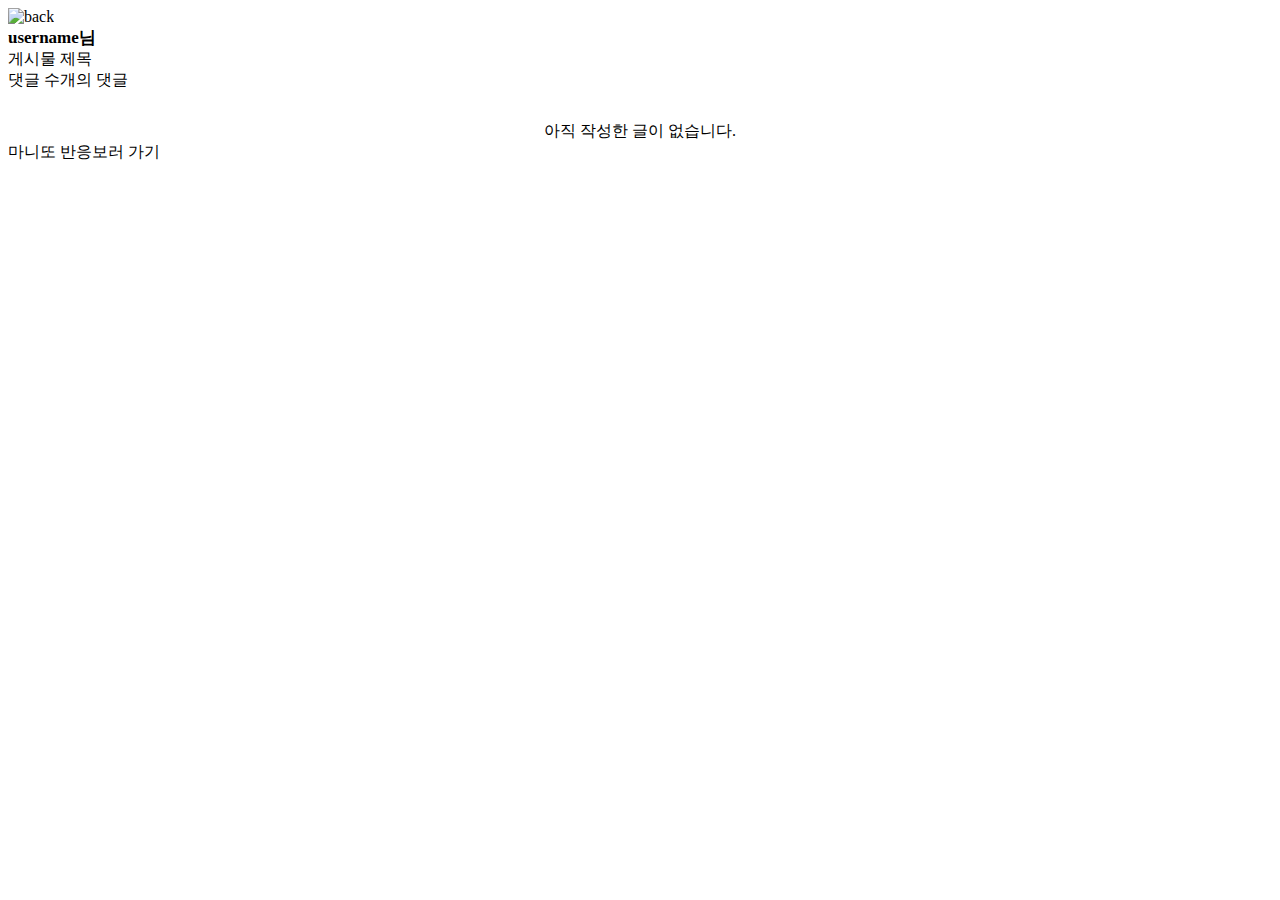
<file: src/main/resources/templates/index.html>
<!DOCTYPE html>
<html lang="en" xmlns:th="http://www.thymeleaf.org">
<head>
    <meta charset="UTF-8">
    <link rel="stylesheet" th:href="@{/css/style.css}">
    <link rel="stylesheet" th:href="@{/css/home.css}">
    <title>홈</title>
</head>
<body>

<div id="logo-box">
    <img th:src="@{/images/logo.svg}" alt="back">
    <div style="font-weight: 600; font-size: 17px"><span th:if="${user.username}" th:text="${user.username}">username</span>님</div>
</div>

<div class="container">
    <div id="post-list">
        <div th:unless="${#lists.isEmpty(posts)}" th:each="post : ${posts}">
                <div id="my-post" th:onclick="'goToPost(' + ${post.pid} + ')'">
                    <div id="my-post-title">
                        <div id="dot"></div>
                        <span th:text="${post.postTitle}" id="title-text">게시물 제목</span>
                    </div>
                    <span id="replies_num">
                        <span th:text="${post.replyNum}">댓글 수</span>개의 댓글
                    </span>
                </div>
        </div>

        <div th:if="${#lists.isEmpty(posts)}" id="replies-num" style="margin-top: 30px; width: 100%; text-align: center">
            아직 작성한 글이 없습니다.
        </div>
    </div>


<!--  추후 본인의 마니또가 올린 마지막 게시물로 이동하게 수정할 예정  -->
    <div id="board-btn" th:onclick="goToBoard()">
        마니또 반응보러 가기
    </div>
</div>


<script>
    const goToBoard = () => {
        location.href = '/community'
    }

    const goToPost = (postId) => {
        location.href = '/community/post/' + postId
    }

    document.addEventListener('DOMContentLoaded', () => {
        const currentUrl = window.location.pathname;
        const navItems = document.querySelectorAll('.nav-item-box');

        navItems.forEach(item => {
            const link = item.querySelector('a');
            if (link && link.getAttribute('href') === currentUrl) {
                item.classList.add('clicked');
            }
        });
    });

    function toggleIcon(element) {
        const navItems = document.querySelectorAll('.nav-item-box');
        navItems.forEach(item => {item.classList.remove('clicked')});
        element.classList.add('clicked');
    }
</script>

<div th:replace="fragments/navbar :: navbar"></div>
</body>
</html>
</file>
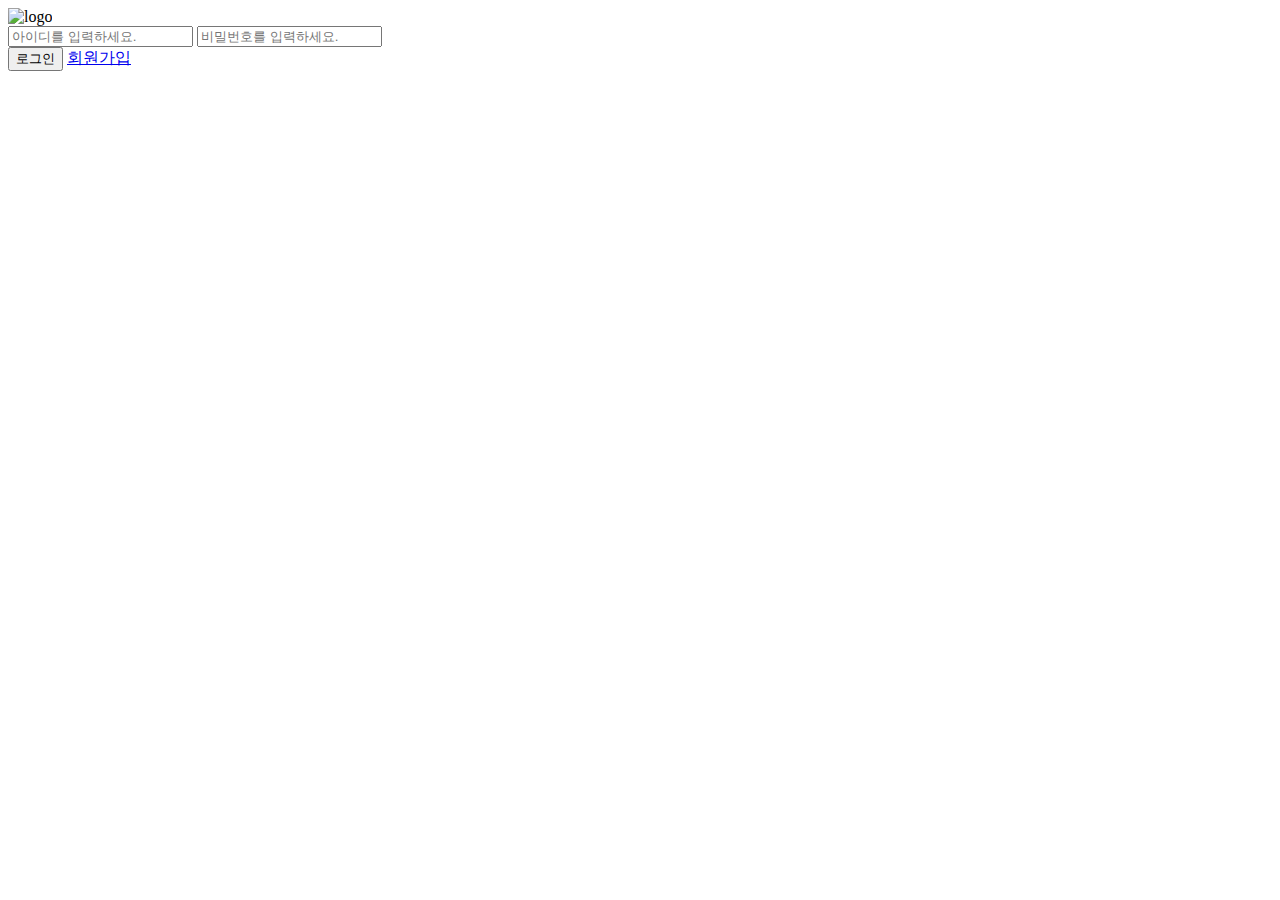
<file: src/main/resources/templates/login.html>
<!DOCTYPE html>
<html lang="en" xmlns:th="http://www.thymeleaf.org">
<head>
    <meta charset="UTF-8">
    <link rel="stylesheet" th:href="@{/css/style.css}">
    <link rel="stylesheet" th:href="@{/css/login.css}">
    <title>로그인</title>
</head>
<body>
<div class="container">
    <img th:src="@{/images/logo_big.svg}" alt="logo">
    <form action="#" method="post" th:action="@{/login}" th:object="${loginForm}">
        <div id="inputs">
            <input type="text" class="login_input" name="login_id" required placeholder="아이디를 입력하세요.">
            <input type="password" class="login_input" name="password" required placeholder="비밀번호를 입력하세요.">
        </div>
        <button type="submit" id="login_btn">로그인</button>
        <a id="signup-span" href="/signup">
            <span>회원가입</span>
        </a>
        <div th:if="${error}" th:text="${error}" id="error-msg" style="display: none;"></div>
    </form>
</div>

<script>
    window.onload = function() {
        const errorMessage = document.getElementById("error-msg");
        console.log(errorMessage);
        if (errorMessage && errorMessage.innerText !== '') {
            alert(errorMessage.innerText);
        }
    }
</script>
</body>
</html>
</file>
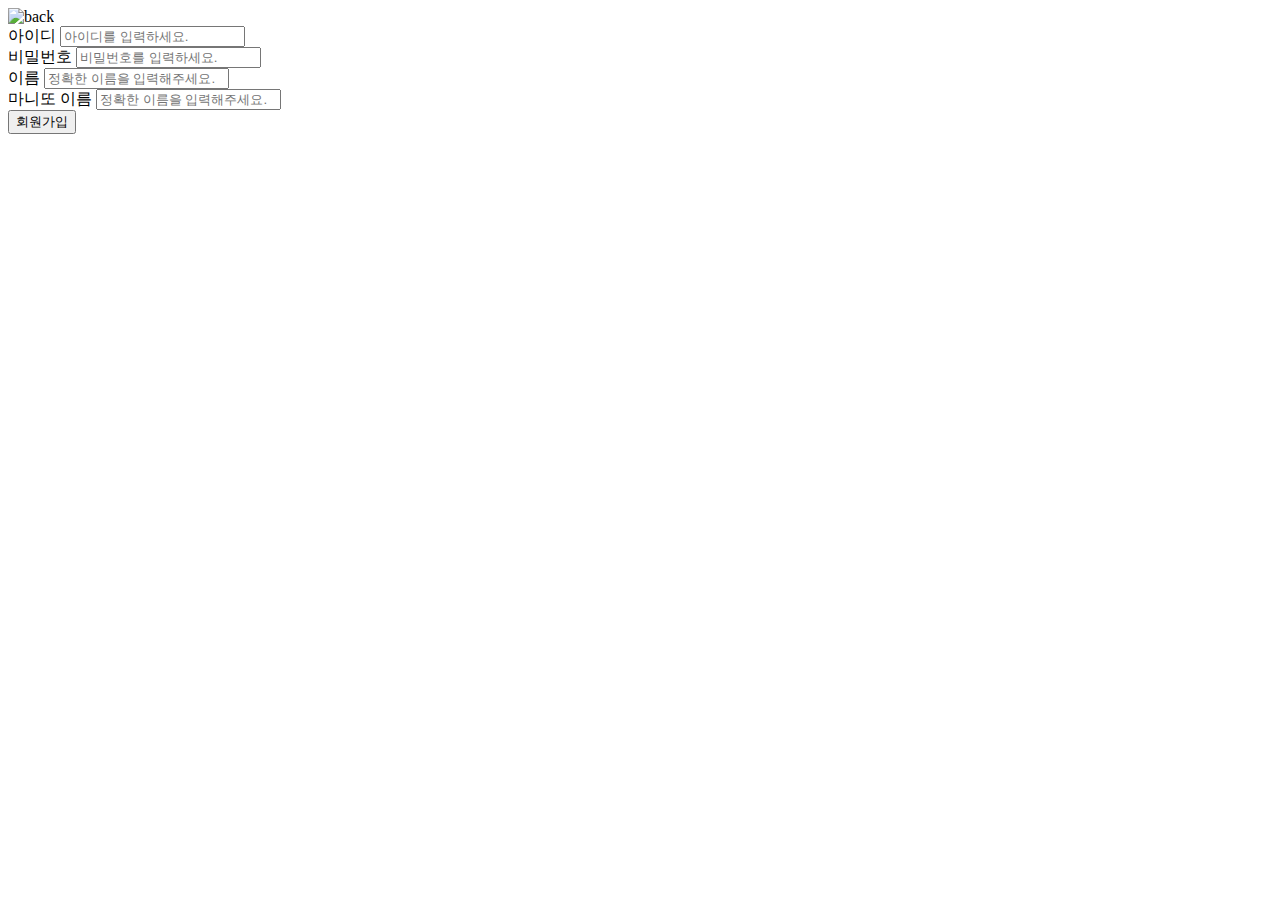
<file: src/main/resources/templates/signup.html>
<!DOCTYPE html>
<html lang="en" xmlns:th="http://www.thymeleaf.org">
<head>
    <meta charset="UTF-8">
    <link rel="stylesheet" th:href="@{/css/style.css}">
    <link rel="stylesheet" th:href="@{/css/login.css}">
    <title>회원가입</title>
</head>
<body>
<header>
    <a onclick="window.history.back(); return false;">
        <img th:src="@{/images/back.svg}" alt="back">
    </a>
</header>
<div class="container">
    <form method="post" th:action="@{/signup}">
        <div id="inputs">
            <div class="input-box">
                <span class="subtitle">아이디</span>
                <input type="text" class="login_input" name="login_id" required placeholder="아이디를 입력하세요.">
            </div>
            <div class="input-box">
                <span class="subtitle">비밀번호</span>
                <input type="password" class="login_input" name="password" required placeholder="비밀번호를 입력하세요.">
            </div>
            <div class="input-box">
                <span class="subtitle">이름</span>
                <input type="text" class="login_input" name="username" required placeholder="정확한 이름을 입력해주세요.">
            </div>
            <div class="input-box">
                <span class="subtitle">마니또 이름</span>
                <input type="text" class="login_input" name="manito_name" required placeholder="정확한 이름을 입력해주세요.">
            </div>
        </div>
        <button type="submit" id="login_btn">회원가입</button>

        <div th:if="${error}" th:text="${error}" id="error-msg" style="display: none;"></div>
    </form>
</div>

<script>
    window.onload = function() {
        const errorMessage = document.getElementById("error-msg");
        console.log(errorMessage);
        if (errorMessage && errorMessage.innerText !== '') {
            alert(errorMessage.innerText);
        }
    }
</script>
</body>
</html>
</file>
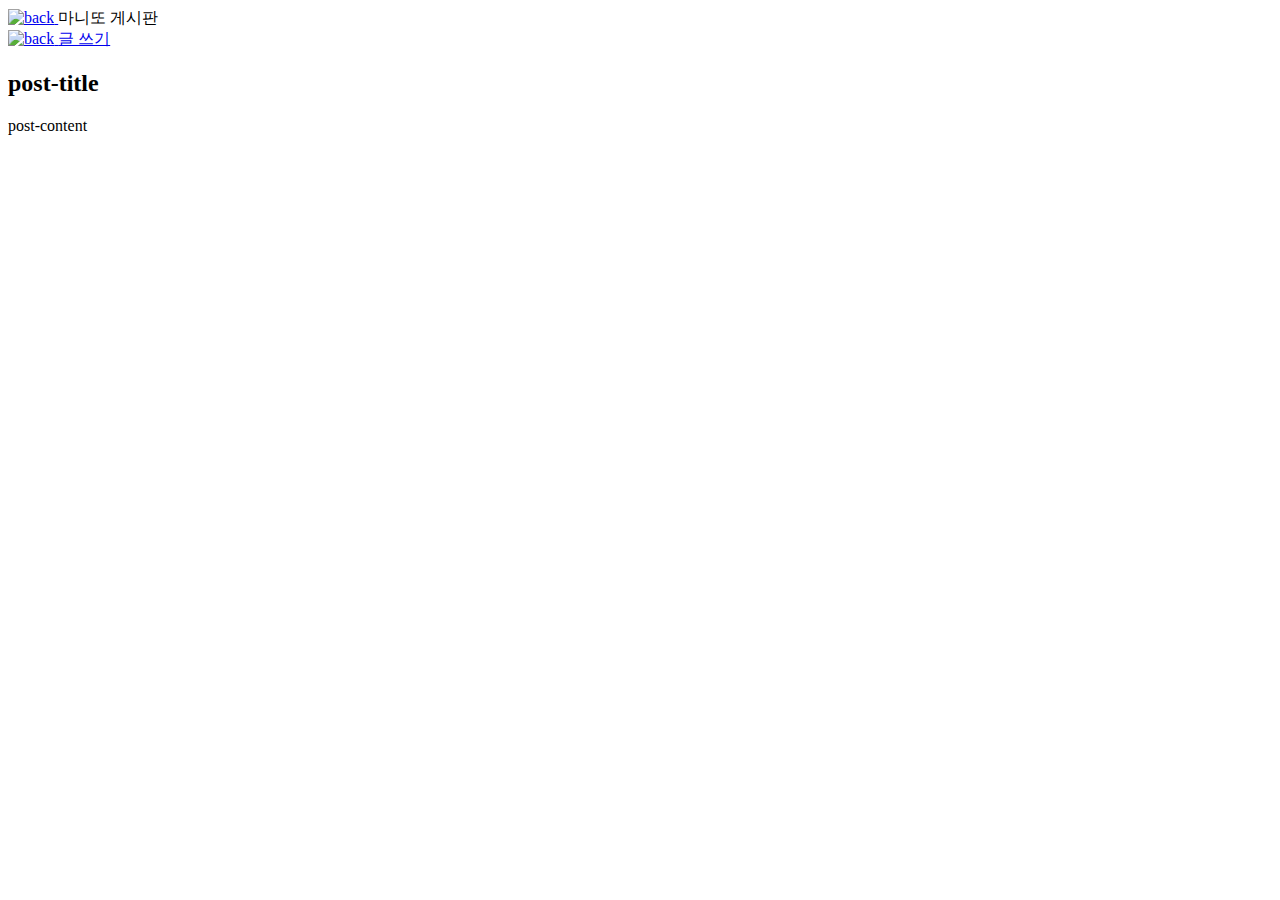
<file: src/main/resources/templates/community/board.html>
<!DOCTYPE html>
<html xmlns:th="http://www.thymeleaf.org">
<head>
    <meta charset="UTF-8">
    <link rel="stylesheet" th:href="@{/css/style.css}">
    <link rel="stylesheet" th:href="@{/css/board.css}">
    <title>마니또 게시판</title>
    <style>

    </style>
</head>
<body>
<header>
    <a href="/">
        <img th:src="@{/images/back.svg}" alt="back">
    </a>
    <span>마니또 게시판</span>
<!--    <img th:src="@{/images/dots.svg}" alt="back">-->
    <div id="blank-icon"></div>
</header>
<div class="container">

    <a href="community/create" class="btn">
        <img th:src="@{/images/plus.svg}" alt="back">
        <span>글 쓰기</span>
    </a>

    <div class="post-list">
        <div th:each="post : ${posts}">
            <div class="postbox" th:onclick="'navigateToPost(' + ${post.pid} + ')'">
                <h2 class="post-title" th:text="${post.postTitle}">post-title</h2>
                <div class="post-line">
                    <span class="post-content" th:text="${post.postContent}">post-content</span>
                    <span class="post-time" th:text="${#dates.format(post.regdate, 'MM/dd')}"></span>
                </div>
            </div>
            <div class="white-line"></div>
        </div>
    </div>
</div>

<script>
    function navigateToPost(postId) {
        // let url = element.getAttribute("data-url");
        // console.log(url);
        location.href = "community/post/" + postId;
    }

    document.addEventListener('DOMContentLoaded', () => {
        const currentUrl = window.location.pathname;
        const navItems = document.querySelectorAll('.nav-item-box');

        navItems.forEach(item => {
            const link = item.querySelector('a');
            if (link && link.getAttribute('href') === currentUrl) {
                item.classList.add('clicked');
            }
        });
    });

    function toggleIcon(element, url) {
        const navItems = document.querySelectorAll('.nav-item-box');
        navItems.forEach(item => {item.classList.remove('clicked')});
        element.classList.add('clicked');

        window.location.href = url;
    }

</script>

<div th:replace="fragments/navbar :: navbar"></div>

</body>
</html>
</file>
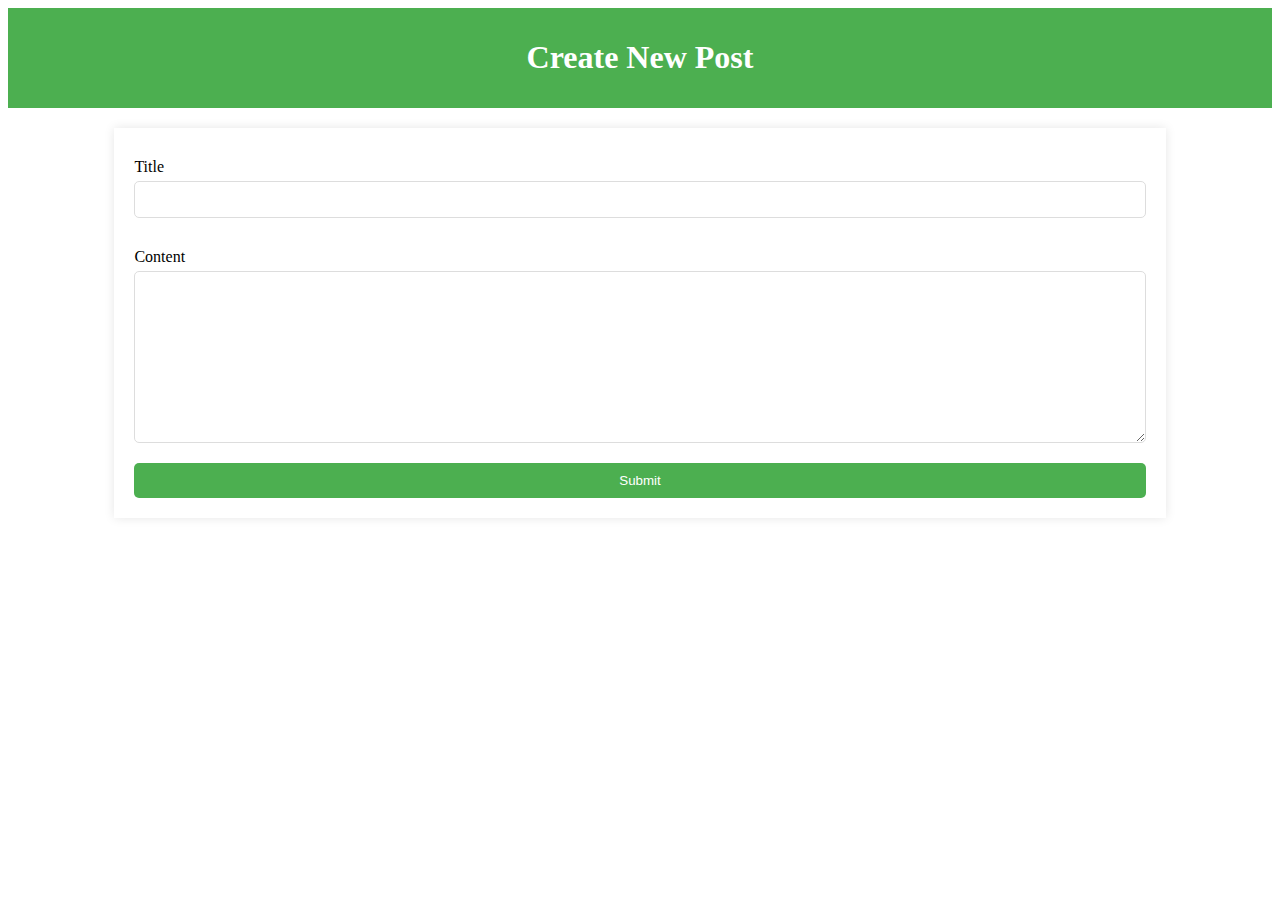
<file: src/main/resources/templates/community/create.html>
<!DOCTYPE html>
<html xmlns:th="http://www.thymeleaf.org">
<link rel="stylesheet" th:href="@{/css/style.css}">
<head>
    <meta charset="UTF-8">
    <title>Create Post</title>
    <style>
        header {
            background-color: #4CAF50;
            color: white;
            padding: 10px 20px;
            text-align: center;
        }
        .container {
            width: 80%;
            margin: 20px auto;
            padding: 20px;
            background-color: white;
            box-shadow: 0 0 10px rgba(0, 0, 0, 0.1);
        }
        form {
            display: flex;
            flex-direction: column;
        }
        label {
            margin: 10px 0 5px;
        }
        input, textarea {
            padding: 10px;
            margin-bottom: 20px;
            border: 1px solid #ddd;
            border-radius: 5px;
        }
        .btn {
            padding: 10px 20px;
            background-color: #4CAF50;
            color: white;
            border: none;
            border-radius: 5px;
            cursor: pointer;
        }
        .btn:hover {
            background-color: #45a049;
        }
    </style>
</head>
<body>
<header>
    <h1>Create New Post</h1>
</header>
<div class="container">
    <form action="create" method="post">
        <label for="postTitle">Title</label>
        <input type="text" id="postTitle" name="postTitle" required>

        <label for="postContent">Content</label>
        <textarea id="postContent" name="postContent" rows="10" required></textarea>

        <button type="submit" class="btn">Submit</button>
    </form>
</div>
</body>
</html>
</file>
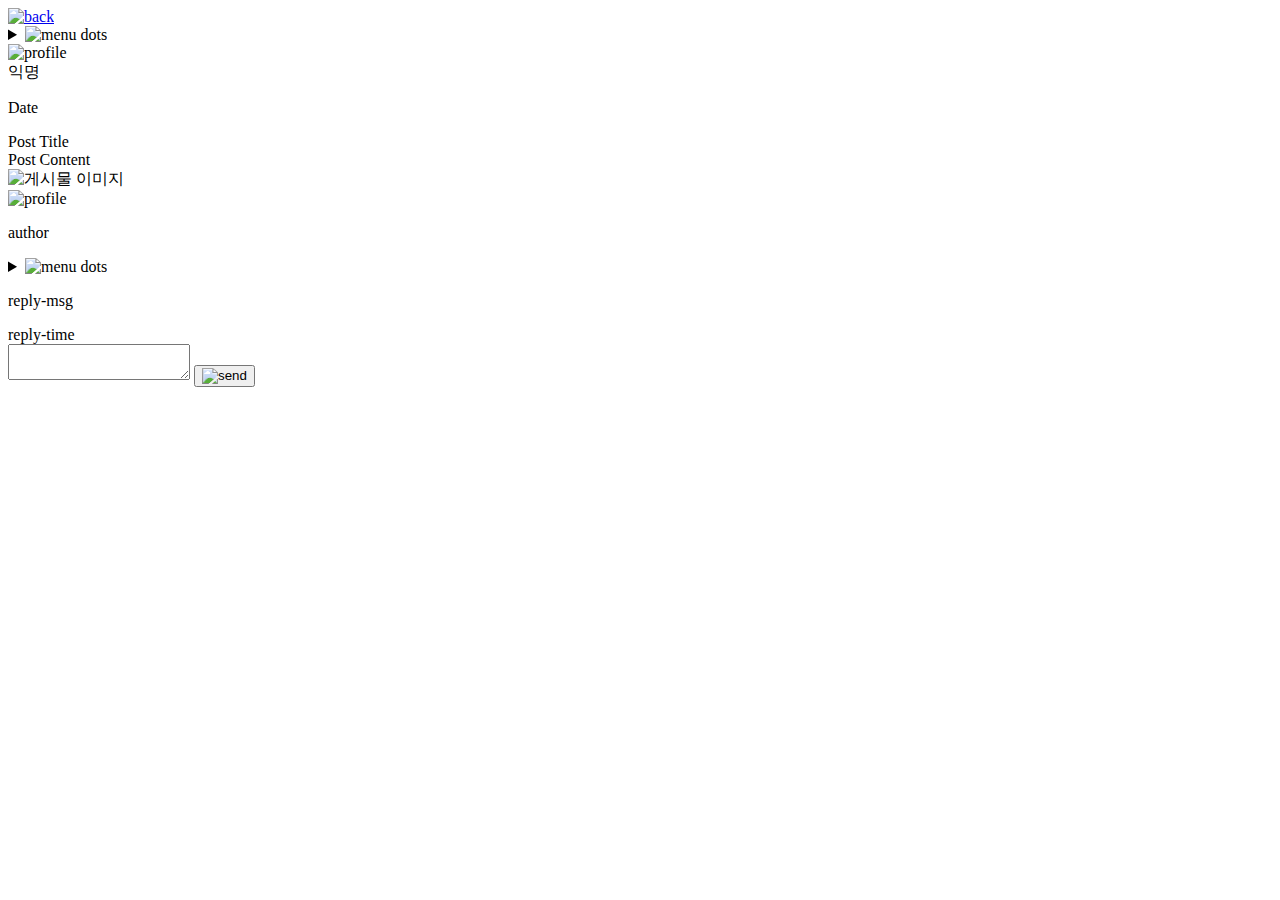
<file: src/main/resources/templates/community/post-detail.html>
<!DOCTYPE html>
<html xmlns:th="http://www.thymeleaf.org">
<head>
    <meta charset="UTF-8">
    <title th:text="${post.postTitle}">post-title</title>
    <link rel="stylesheet" th:href="@{/css/style.css}">
    <link rel="stylesheet" th:href="@{/css/post-detail.css}">
    <style>

    </style>
</head>
<body>
<!--<div th:replace="fragments/header :: header"></div>-->

    <header class="post-header">
        <a href="/community">
<!--        <a onclick="window.history.back(); return false;">-->
            <img th:src="@{/images/back.svg}" alt="back">
        </a>
        <details class="dropdown">
            <summary>
                <img th:src="@{/images/dots.svg}" alt="menu dots">
            </summary>
            <div class="dropdown-content">
                <a href="#" onclick="editPost()">수정하기</a>
                <a href="#" onclick="deletePost()">삭제하기</a>
            </div>
        </details>
    </header>

<div class="container">
    <div class="detail-container">
        <div class="meta-box">
            <img th:src="@{/images/profile.svg}" alt="profile" class="profile-img">

            <div class="info-box">
                <span class="post-author">익명</span>
                <p class="post-meta">
                    <span th:text="${#dates.format(post.regdate, 'MM/dd HH:mm')}">Date</span>
                </p>
            </div>
        </div>
        <div class="contents">
            <span th:text="${post.postTitle}" class="post-title">Post Title</span>
            <div class="post-content" th:text="${post.postContent}">Post Content</div>
            <div th:if="${post.image != null}">
                <img th:src="'data:image/png;base64,' + ${post.imageBase64}" alt="게시물 이미지" class="img-sizing"/>
            </div>
        </div>
    </div>

    <div class="reply-container">
        <div class="grey-line"></div>
        <div th:each="reply : ${replies}">
            <div class="reply-box">
                <div class="reply-infoline">
                    <div class="reply-profile-box">
                        <img th:src="@{/images/profile_square.svg}" alt="profile" class="reply-profile">
                        <p class="reply-author" th:text="${reply.author}" th:classappend="${reply.author == '마니또' ? ' manito-text' : (reply.author == '글쓴이' ? ' writer-text' : '')}">author</p>
                    </div>
                    <details class="dropdown">
                        <summary>
                            <img th:src="@{/images/dots.svg}" alt="menu dots" class="reply-dots">
                        </summary>
                        <div class="dropdown-content">
                            <a href="#" th:onclick="'deleteReply(' + ${reply.rid} + ')'">삭제하기</a>
                            <div th:if="${error}" th:text="${error}" id="error-msg" style="display: none;"></div>
                        </div>
                    </details>
                </div>
                <div class="reply-textline">
                    <p class="reply-text" th:text="${reply.msg}">reply-msg</p>
                    <span class="reply-time" th:text="${#dates.format(reply.regdate, 'MM/dd HH:mm')}">reply-time</span>
                </div>
                <div class="grey-line"></div>
            </div>
        </div>
    </div>

        <form th:action="@{'/community/post/' + ${post.pid} + '/reply'}" method="post" style="width: 100%;">

            <div class="msgbox">
                <textarea name="msg" required class="reply-input"></textarea>
                <button type="submit" class="btn">
                    <img th:src="@{/images/airplane.svg}" alt="send">
                </button>
            </div>
        </form>
    <div th:if="${error}" th:text="${error}" id="error-msg2" style="display: none;"></div>

</div>
<script>
    const postId = [[${post.pid}]];

    function editPost() {
        location.href = 'update?pid=' + postId;
    }

    function deletePost() {
        if (confirm('정말로 삭제하시겠습니까?'))
            location.href = 'delete?pid=' + postId;
    }

    function deleteReply(replyId) {
        if (confirm('정말로 삭제하시겠습니까?'))
            location.href = 'reply/delete?pid=' + postId + '&rid=' + replyId;
    }

    window.onload = function() {
        const errorMessage = document.getElementById("error-msg2");
        console.log(errorMessage);
        if (errorMessage && errorMessage.innerText !== '') {
            alert(errorMessage.innerText);
        }
    }

</script>
</body>
</html>
</file>
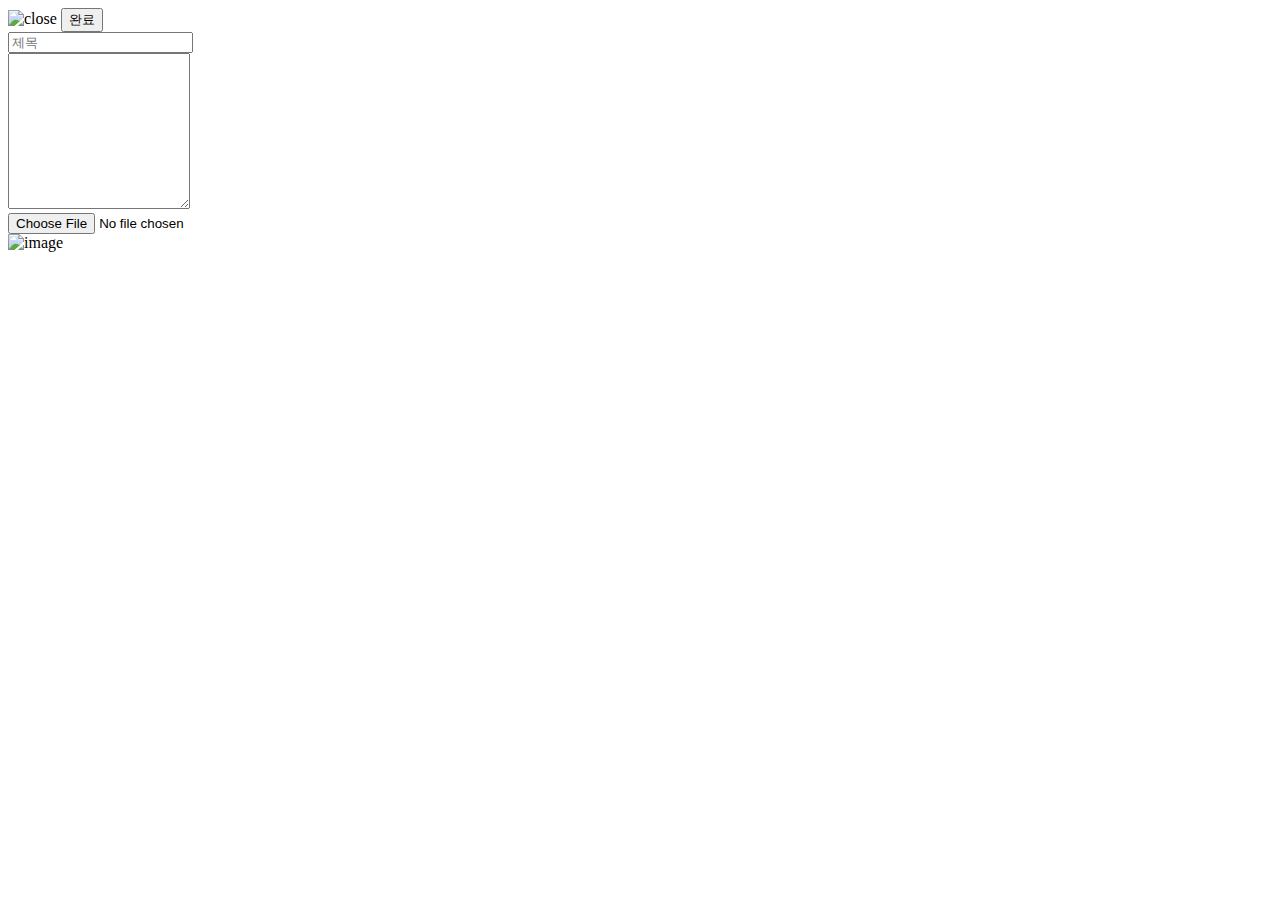
<file: src/main/resources/templates/community/post-form.html>
<!DOCTYPE html>
<html xmlns:th="http://www.thymeleaf.org">
<link rel="stylesheet" th:href="@{/css/style.css}">
<link rel="stylesheet" th:href="@{/css/post-form.css}">
<head>
    <meta charset="UTF-8">
    <title>Create Post</title>
</head>

<body>

<header class="post-header">
    <a onclick="window.history.back(); return false;">
        <img th:src="@{/images/close.svg}" alt="close">
    </a>
    <button class="submit-btn">
        완료
    </button>
</header>

<div class="container">
    <form th:action="@{${post != null ? 'update' : 'create'}}" method="post" id="post-form" enctype="multipart/form-data">
<!--  post가 있을 때만, 렌더링 되도록 설정  -->
        <div class="submit-container">
            <input type="hidden" name="pid" th:if="${post != null}" th:value="${post.pid}">

            <input type="text" id="post-title" name="postTitle" placeholder="제목" required th:value="${post != null ? post.postTitle : ''}">
            <div class="grey-line"></div>
            <textarea id="post-content" name="postContent" placeholder="내용을 입력하세요" rows="10" required
                  th:text="${post != null ? post.postContent : ''}"> </textarea>
        </div>
        <input type="file" id="post-image" name="postImage" accept="image/*">
    </form>
    <div class="bottom-box">
        <a onclick="triggerFileInput(); return false;">
            <img th:src="@{/images/camera.svg}" alt="image">
        </a>
    </div>
</div>

<script>
    document.querySelector('.submit-btn').addEventListener('click', function() {
        document.getElementById('post-form').submit();
    });

    function triggerFileInput() {
        document.getElementById('post-image').click();
    }
</script>

</body>
</html>
</file>
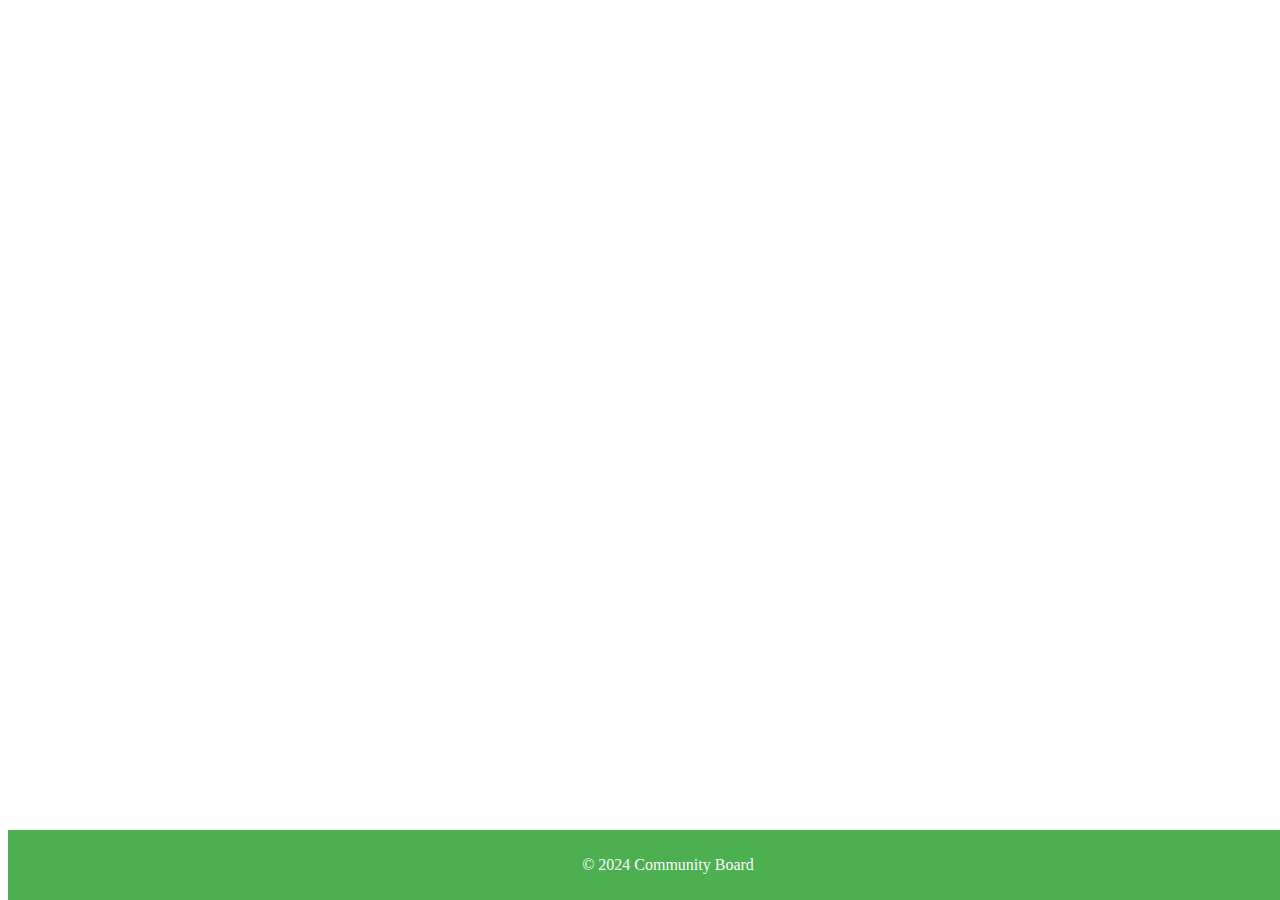
<file: src/main/resources/templates/fragment/nav.html>
<!DOCTYPE html>
<html xmlns:th="http://www.thymeleaf.org">
<head>
    <meta charset="UTF-8">
    <title>Footer</title>
    <style>
        footer {
            background-color: #4CAF50;
            color: white;
            padding: 10px 20px;
            text-align: center;
            position: fixed;
            bottom: 0;
            width: 100%;
        }
    </style>
</head>
<body>
<footer>
    <p>&copy; 2024 Community Board</p>
</footer>
</body>
</html>
</file>
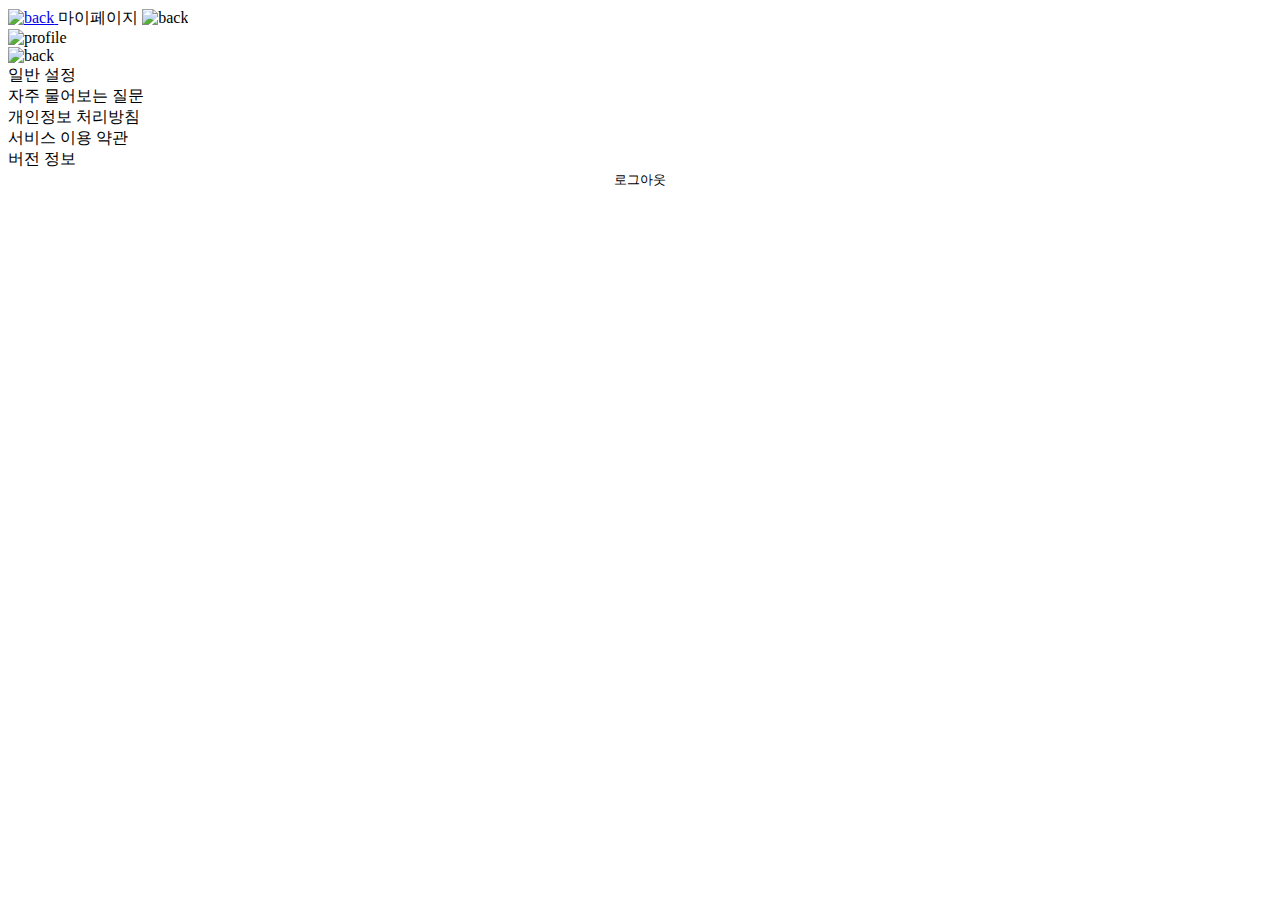
<file: src/main/resources/templates/mypage/mypage.html>
<!DOCTYPE html>
<html lang="en" xmlns:th="http://www.thymeleaf.org">
<head>
    <meta charset="UTF-8">
    <link rel="stylesheet" th:href="@{/css/style.css}">
    <link rel="stylesheet" th:href="@{/css/mypage.css}">

    <title>마이페이지</title>
</head>
<body>
<header>
    <a href="/">
        <img th:src="@{/images/back.svg}" alt="back">
    </a>
    <span>마이페이지</span>
        <img th:src="@{/images/dots.svg}" alt="back">
</header>

<div>
    <div class="profile-box">
        <div id="profile-line">
        <img th:src="@{/images/profile.svg}" alt="profile" style="width: 40px;
height: 40px;">
        <span th:if="${user.username}" th:text="${user.username}" id="profile-name"></span>
    </div>
        <img th:src="@{/images/arrow.svg}" alt="back">
    </div>
    <div id="back-line"></div>
    <div id="menu-list">
        <div class="menu">
            <span class="menu-title">일반 설정</span>
        </div>
        <div class="menu">
            <span class="menu-title">자주 물어보는 질문</span>
        </div>
        <div class="menu">
            <span class="menu-title">개인정보 처리방침</span>
        </div>
        <div class="menu">
            <span class="menu-title">서비스 이용 약관</span>
        </div>
        <div class="menu" th:onclick="goToVersion()">
            <span class="menu-title">버전 정보</span>
        </div>
        <form th:action="@{/logout}" method="post">
            <button type="submit" class="logout-button" style="background-color: transparent; border: none; width: 100%; padding: 0;">
                <div class="menu">
                    <span class="menu-title">로그아웃</span>
                </div>
            </button>
        </form>
    </div>
</div>

<script>
    const goToVersion = () => {
        location.href = "/version"
    }

    document.addEventListener('DOMContentLoaded', () => {
        const currentUrl = window.location.pathname;
        const navItems = document.querySelectorAll('.nav-item-box');

        navItems.forEach(item => {
            const link = item.querySelector('a');
            if (link && link.getAttribute('href') === currentUrl) {
                item.classList.add('clicked');
            }
        });
    });

    function toggleIcon(element, url) {
        const navItems = document.querySelectorAll('.nav-item-box');
        navItems.forEach(item => {item.classList.remove('clicked')});
        element.classList.add('clicked');

        window.location.href = url;
    }
</script>

<div th:replace="fragments/navbar :: navbar"></div>
</body>
</html>
</file>
